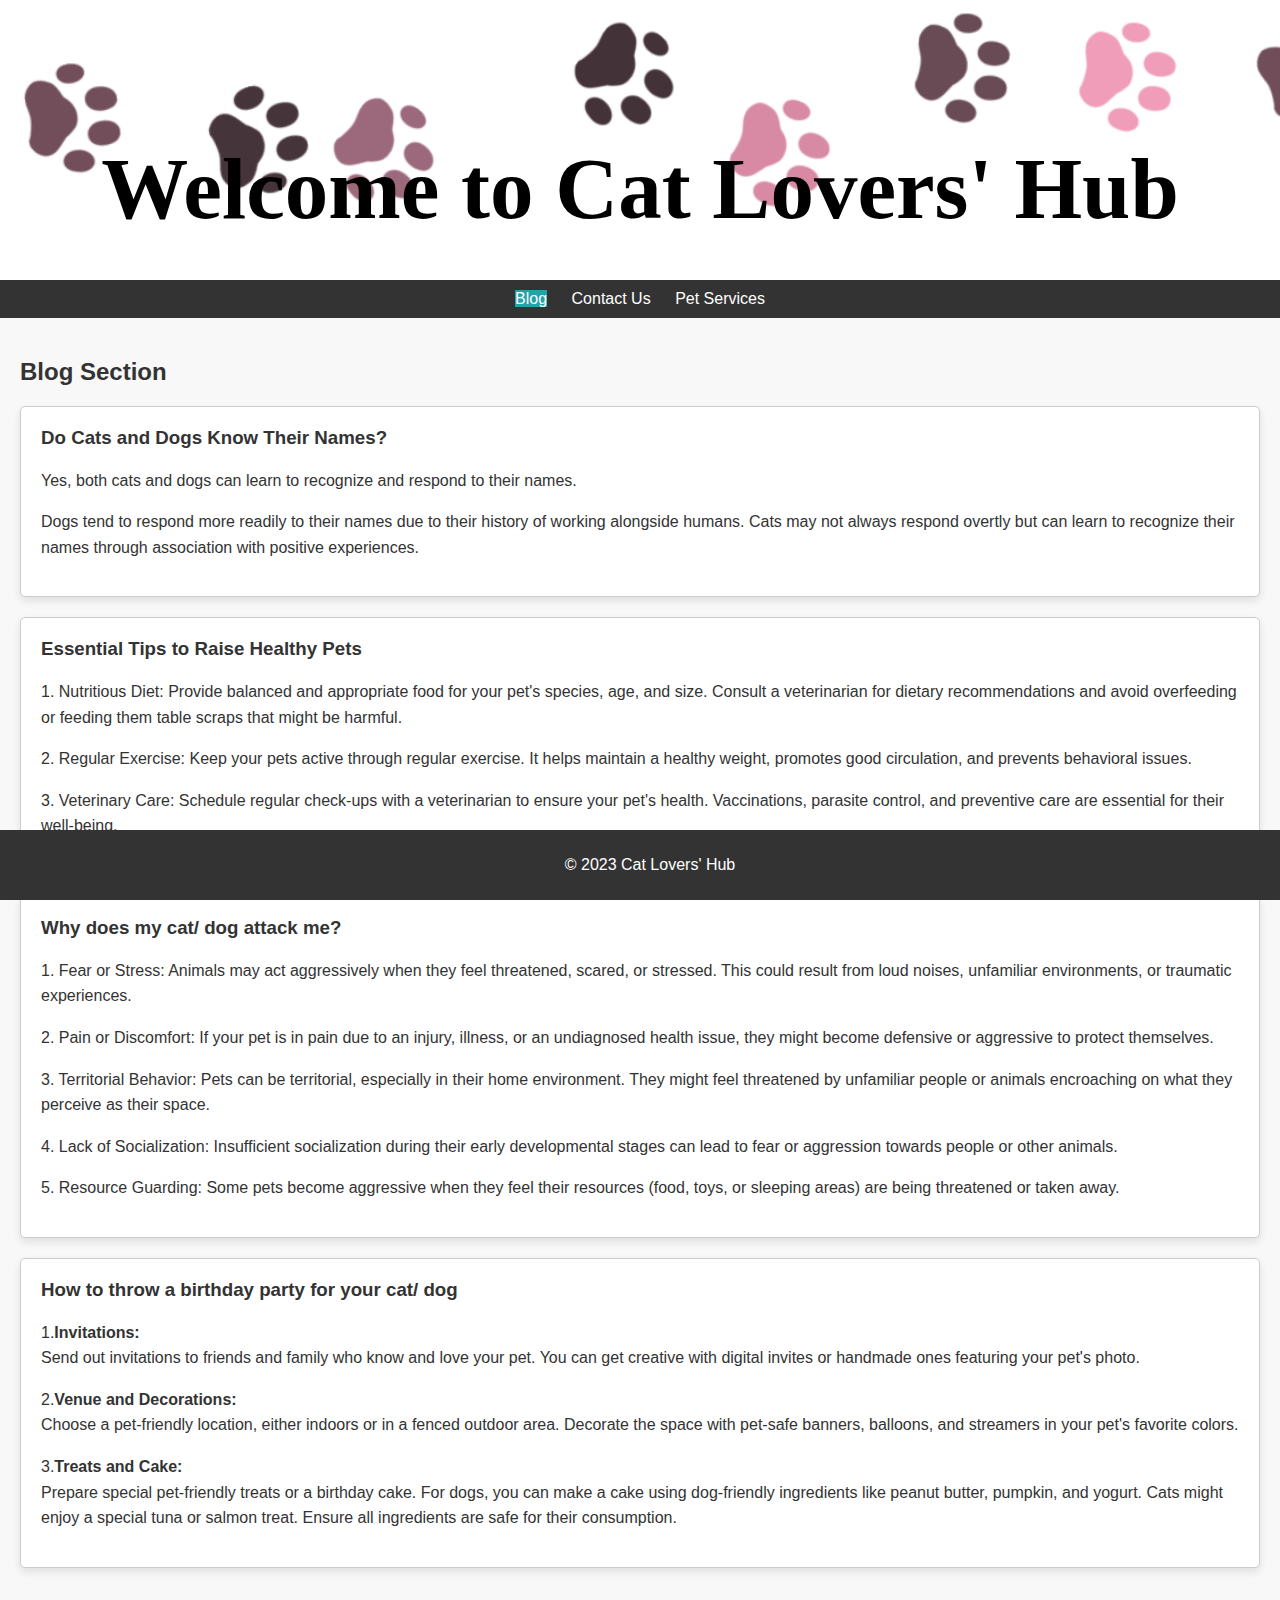
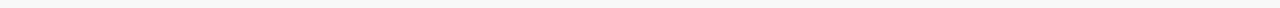
<file: index.html>
<!DOCTYPE html>
<html lang="en">
<head>
  <meta charset="UTF-8">
  <meta name="viewport" content="width=device-width, initial-scale=1.0">
  <title>Cat Lovers' Hub</title>
  <style>
    /* Cat-themed ambiance styles */
    body {
      font-family: 'Segoe UI', Tahoma, Geneva, Verdana, sans-serif;
      background-color: #f8f8f8; /* Light gray background */
      color: #333; /* Text color */
      margin: 0;
      padding: 0;
    }
    header 
    {
      background-image: url('images/pawprint.png'); /* Replace 'images/pawprint' with your image path */
      background-size: cover; /* Ensure the image covers the header */
      background-position: center; /* Center the image */
      height: 200px; /* Set a height for the header */
      color: white; /* Text color on top of the image */
      text-align: center;
      padding-top: 80px; /* Adjust spacing as needed */
    }
    nav {
      background-color: #333; /* Dark navigation bar */
      color: #fff;
      text-align: center;
      padding: 10px;
    }
    nav a {
      color: #fff;
      text-decoration: none;
      margin: 0 10px;
    }
    nav a:hover {
      text-decoration: underline; /* Underline on hover */
    }
    main {
      padding: 20px;
    }
    footer {
      background-color: #333; /* Dark footer */
      color: #fff;
      text-align: center;
      padding: 10px;
      position: fixed;
      bottom: 0;
      width: 100%;
    }


    main {
      padding: 20px;
    }
    .blog-card {
      border: 1px solid #ccc; /* Add a border to the card */
      border-radius: 5px; /* Optional: rounded corners for aesthetics */
      padding: 20px;
      margin-bottom: 20px;
      background-color: #fff; /* Card background color */
      box-shadow: 0 4px 8px rgba(0, 0, 0, 0.1); /* Optional: add a subtle shadow */
    }
    /* Additional styles for the card content */
    .blog-card h3 {
      margin-top: 0;
    }
    .blog-card p {
      line-height: 1.6;
    }


  </style>
</head>
<body>
  <header>
   <h1 style="color:black;font-family: cursive;font-size: 87px;">Welcome to Cat Lovers' Hub</h1>
  </header>
  <nav>   
    <a href="index.html">Blog</a>
    <a href="contact.html">Contact Us</a>
    <a href="pet_services.html">Pet Services</a>
  </nav>
  <main>
    <h2>Blog Section</h2>
    

     
    <div class="blog-card">
      <h3>Do Cats and Dogs Know Their Names?</h3>
      <p>Yes, both cats and dogs can learn to recognize and respond to their names.</p>
      <p>Dogs tend to respond more readily to their names due to their history of working alongside humans. Cats may not always respond overtly but can learn to recognize their names through association with positive experiences.</p>
    </div>

    <div class="blog-card">
      <h3>Essential Tips to Raise Healthy Pets</h3>
      <p>1. Nutritious Diet: Provide balanced and appropriate food for your pet's species, age, and size. Consult a veterinarian for dietary recommendations and avoid overfeeding or feeding them table scraps that might be harmful.</p>
      <p>2. Regular Exercise: Keep your pets active through regular exercise. It helps maintain a healthy weight, promotes good circulation, and prevents behavioral issues.</p>    
      <p>3. Veterinary Care: Schedule regular check-ups with a veterinarian to ensure your pet's health. Vaccinations, parasite control, and preventive care are essential for their well-being.</p>
    </div>

    <div class="blog-card">
      <h3>Why does my cat/ dog attack me?</h3>
      <p>1. Fear or Stress: Animals may act aggressively when they feel threatened, scared, or stressed. This could result from loud noises, unfamiliar environments, or traumatic experiences.</p>
      <p>2. Pain or Discomfort: If your pet is in pain due to an injury, illness, or an undiagnosed health issue, they might become defensive or aggressive to protect themselves.</p>
      <p>3. Territorial Behavior: Pets can be territorial, especially in their home environment. They might feel threatened by unfamiliar people or animals encroaching on what they perceive as their space.</p>
      <p>4. Lack of Socialization: Insufficient socialization during their early developmental stages can lead to fear or aggression towards people or other animals.</p>
      <p>5. Resource Guarding: Some pets become aggressive when they feel their resources (food, toys, or sleeping areas) are being threatened or taken away.</p>      
    </div>

    <div class="blog-card">
      <h3>How to throw a birthday party for your cat/ dog</h3>
      <p>1.<strong>Invitations:</strong><br>
         Send out invitations to friends and family who know and love your pet. You can get creative with digital invites or handmade ones featuring your pet's photo.
      </p>
      <p>2.<strong>Venue and Decorations:</strong><br>
         Choose a pet-friendly location, either indoors or in a fenced outdoor area. Decorate the space with pet-safe banners, balloons, and streamers in your pet's favorite colors. 
      </p>  
      <p>3.<strong>Treats and Cake:</strong><br>
        Prepare special pet-friendly treats or a birthday cake. For dogs, you can make a cake using dog-friendly ingredients like peanut butter, pumpkin, and yogurt. Cats might enjoy a special tuna or salmon treat. Ensure all ingredients are safe for their consumption.
      </p> 

    </div>

  </main>
  <footer>
    <p>&copy; 2023 Cat Lovers' Hub</p>
  </footer>

</body>
  <script>
    // Get the current page URL
    const currentPage = window.location.href;

    // Get all the navigation links
    const links = document.querySelectorAll('nav a');

    // Iterate through the links and change background color of the matching link
    links.forEach(link => {
      if (link.href === currentPage) {
        link.style.backgroundColor = '#23a2a9';
      }
    });
  </script>

</html>
</file>
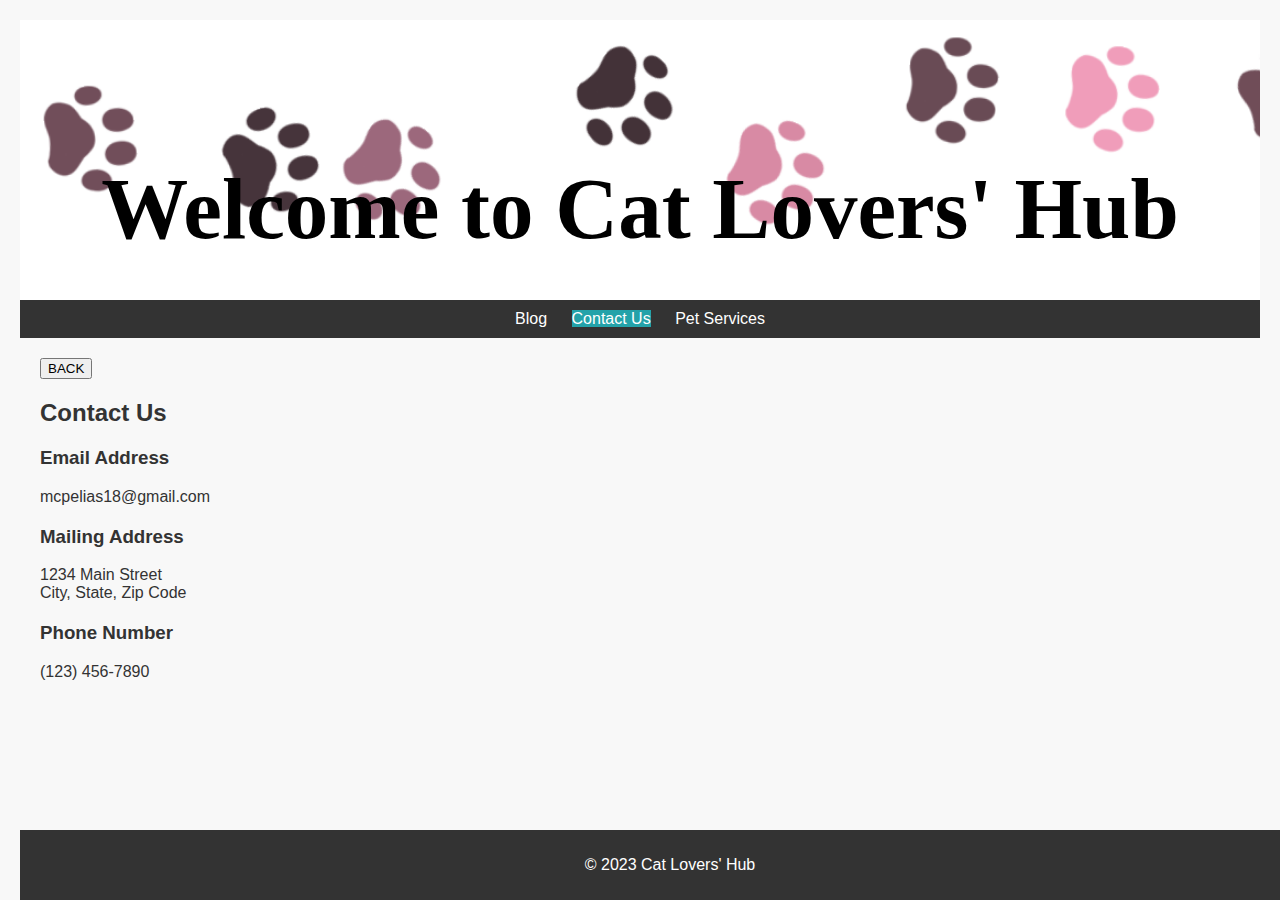
<file: contact.html>
<!DOCTYPE html>
<html lang="en">
<head>
  <meta charset="UTF-8">
  <meta name="viewport" content="width=device-width, initial-scale=1.0">
  <title>Cat Lovers' Hub</title>
  <style>


    /* Cat-themed ambiance styles */
    body {
      font-family: 'Segoe UI', Tahoma, Geneva, Verdana, sans-serif;
      background-color: #f8f8f8; /* Light gray background */
      color: #333; /* Text color */
      margin: 0;
      padding: 0;
    }
    header {
      background-image: url('images/pawprint.png'); /* Replace 'images/pawprint' with your image path */
      background-size: cover; /* Ensure the image covers the header */
      background-position: center; /* Center the image */
      height: 200px; /* Set a height for the header */
      color: white; /* Text color on top of the image */
      text-align: center;
      padding-top: 80px; /* Adjust spacing as needed */
    }
    nav {
      background-color: #333; /* Dark navigation bar */
      color: #fff;
      text-align: center;
      padding: 10px;
    }
    nav a {
      color: #fff;
      text-decoration: none;
      margin: 0 10px;
    }
    nav a:hover {
      text-decoration: underline; /* Underline on hover */
    }
    main {
      padding: 20px;
    }
    footer {
      background-color: #333; /* Dark footer */
      color: #fff;
      text-align: center;
      padding: 10px;
      position: fixed;
      bottom: 0;
      width: 100%;
    }


    /* Basic styling */
    body {
      font-family: Arial, sans-serif;
      margin: 0;
      padding: 20px;
    }
    .contact-info {
      margin-bottom: 20px;
    }
    .contact-info h3 {
      margin-top: 0;
    }
    .contact-info p {
      margin-bottom: 5px;
    }
  </style>
</head>
<body>
  <header>
    <h1 style="color:black;font-family: cursive;font-size: 87px;">Welcome to Cat Lovers' Hub</h1>
  </header>
  <nav>   
    <a href="index.html">Blog</a>
    <a href="contact.html">Contact Us</a>
    <a href="pet_services.html">Pet Services</a>
  </nav>
  <main>
    <button id="backButton">BACK</button>
    <h2>Contact Us</h2>
   
    <div class="contact-info">
    <h3>Email Address</h3>
    <p>mcpelias18@gmail.com</p>
    </div>

    <div class="contact-info">
      <h3>Mailing Address</h3>
      <p>1234 Main Street<br>City, State, Zip Code</p>
    </div>

    <div class="contact-info">
      <h3>Phone Number</h3>
      <p>(123) 456-7890</p>
    </div>
    <br><br>
  </main>
  <footer>
    <p>&copy; 2023 Cat Lovers' Hub</p>
  </footer>


</body>
  <!-- Include jQuery library -->
  <script src="plugins/jquery-3.6.0.min.js"></script>
  <script>
    // Get the current page URL
    const currentPage = window.location.href;

    // Get all the navigation links
    const links = document.querySelectorAll('nav a');

    // Iterate through the links and change background color of the matching link
    links.forEach(link => {
      if (link.href === currentPage) {
        link.style.backgroundColor = '#23a2a9';
      }
    });


     // jQuery function to handle the click event on the back button
    $(document).ready(function(){
      $('#backButton').on('click', function(){
        // Redirect to index.php when the button is clicked
        window.location.href = 'index.html';
      });
    });
  </script>

</html>
</file>
